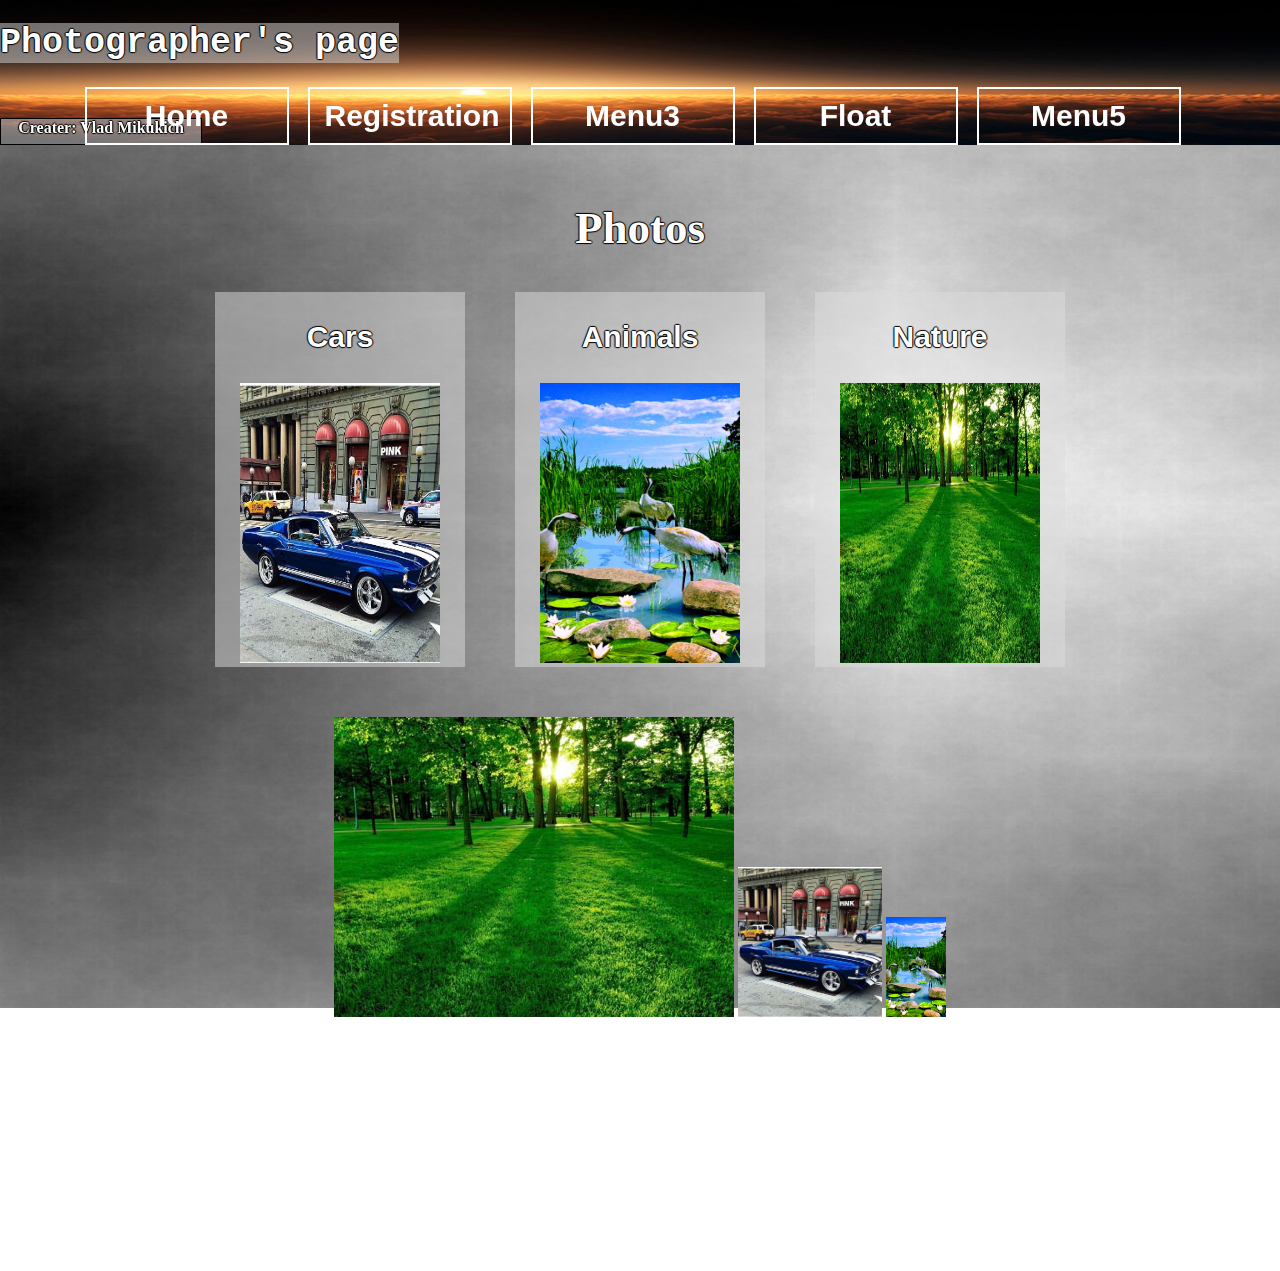
<file: HTML/index.html>
<!DOCTYPE html>
<html>
<head>
<title>Photographer's page</title>
<meta charset="UTF-8">
<meta name="viewport" content="width=device-width, initial-scale=1.0">
<link rel="stylesheet" type="text/css" href="style.css">
</head>
<body>
<div class="all">
  <header class="head">
  	<h1 class="name">Photographer's page</h1>
  	<span id="creater">Creater: Vlad Mikukich</span>
    <div>
      <input id="menu" type="checkbox">
      <label for="menu"><img id="one" src="images/1.png"></label>
    </div>
  <ul class="menu">
    <li><a class="b" href="index.html">Home</a></li>
    <li><a class="b b1" target="_blank" href="registration.html">Registration</a></li>
    <li><a class="b" href="#">Menu3</a></li>
    <li><a class="b" href="float.html">Float</a></li>
    <li><a class="b" href="#">Menu5</a>
    <ul class="submenu">
        <li><a href="">Submenu1</a></li>
        <li><a href="">Submenu2</a></li>
      </ul></li>
  </ul>
</header>
<div class="content">
	<h2>Photos</h2>
    <aside class="main main-1">
    	<h3 class="section"><a href="#" >Animals</a></h3>
        <img class="img" src="images/animals1.jpg">
    </aside>
  <aside class="aside aside-1">
  	<h3 class="section"><a href="#" >Cars</a></h3>
    <img class="img" src="images/car.jpg">
  </aside>
  <aside class="aside aside-2">
  	<h3 class="section"><a href="#">Nature</a></h3>
    <img class="img" src="images/nature1.jpg">
  </aside>
</div>
<div class="for">
  <img class="img-1" src="images/nature1.jpg">
  <img class="img-2" src="images/car.jpg">
  <img class="img-3" src="images/animals1.jpg">
</div>
<footer></footer>
</div>
</body>
</html>
</file>
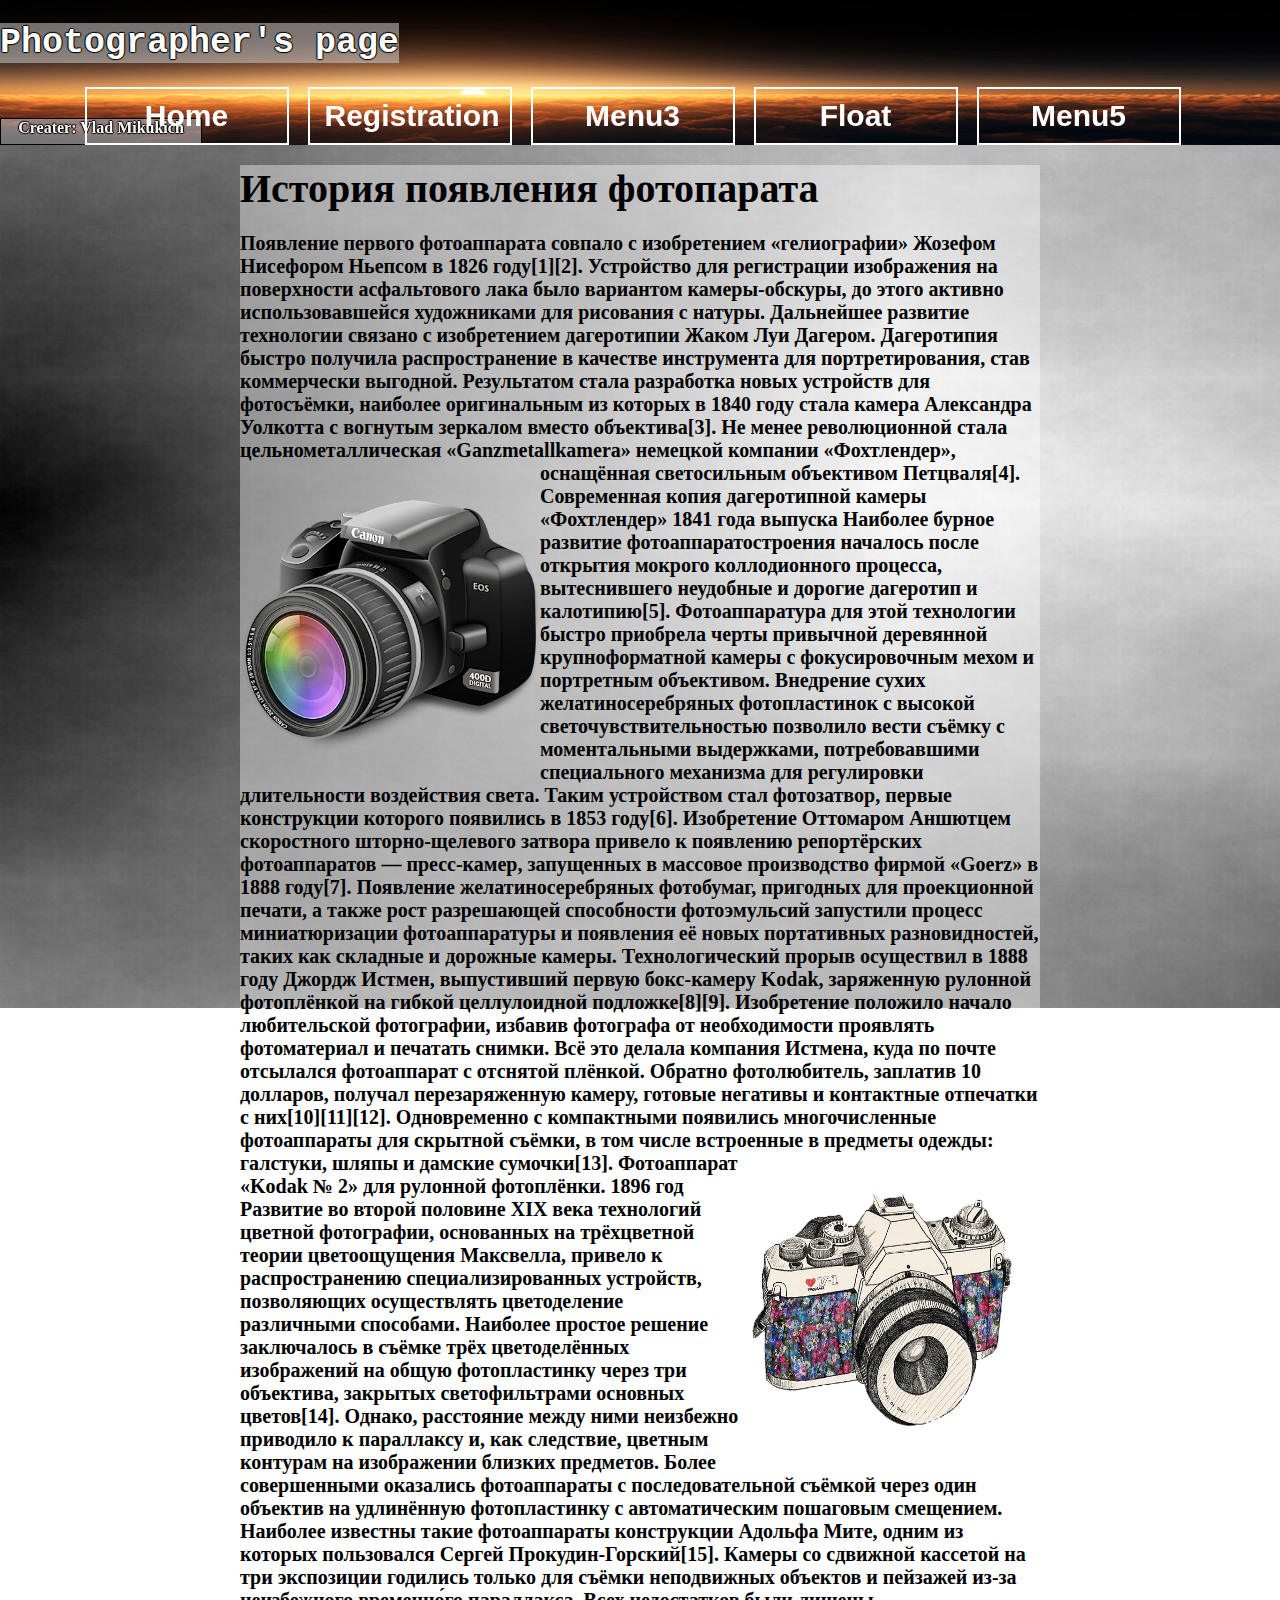
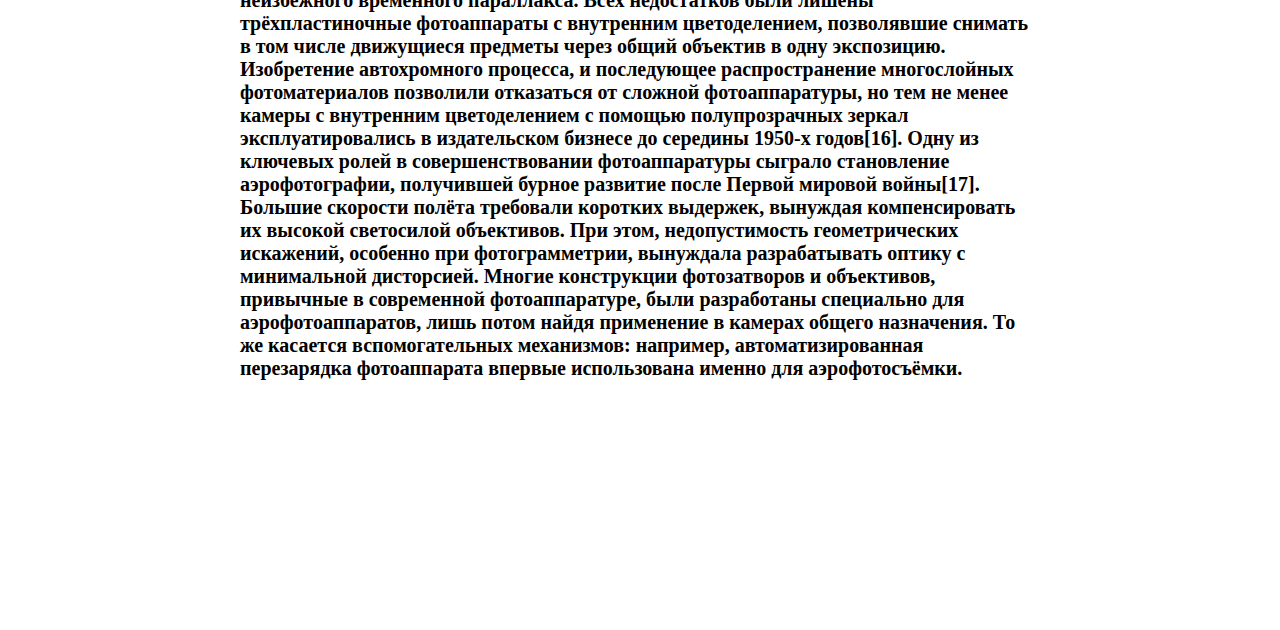
<file: HTML/float.html>
<!DOCTYPE html>
<html>
<head>
<title> Float </title>
<meta charset="UTF-8">
<meta name="viewport" content="width=device-width, initial-scale=1.0">
<link rel="stylesheet" type="text/css" href="style.css">
</head>
<bady>

	<div class="all">
  <header class="head">
  	<h1 class="name">Photographer's page</h1>
  	<span id="creater">Creater: Vlad Mikukich</span>
  <ul class="menu">
    <li><a class="b" href="index.html">Home</a></li>
    <li><a class="b b1" target="_blank" href="registration.html">Registration</a></li>
    <li><a class="b" href="#">Menu3</a>
      <ul class="submenu">
        <li><a href="">Submenu1</a></li>
        <li><a href="">Submenu2</a></li>
      </ul>
    </li>
    <li><a class="b" href="float.html">Float</a></li>
    <li><a class="b" href="#">Menu5</a></li>
  </ul>
</header>
<div class="float">
	<h1 class="history">История появления фотопарата</h1>
	<p>
		Появление первого фотоаппарата совпало с изобретением «гелиографии» Жозефом Нисефором Ньепсом в 1826 году[1][2]. Устройство для регистрации изображения на поверхности асфальтового лака было вариантом камеры-обскуры, до этого активно использовавшейся художниками для рисования с натуры. Дальнейшее развитие технологии связано с изобретением дагеротипии Жаком Луи Дагером. Дагеротипия быстро получила распространение в качестве инструмента для портретирования, став коммерчески выгодной. Результатом стала разработка новых устройств для фотосъёмки, наиболее оригинальным из которых в 1840 году стала камера Александра Уолкотта с вогнутым зеркалом вместо объектива[3]. Не менее революционной стала цельнометаллическая «Ganzmetallkamera» немецкой компании «Фохтлендер», оснащённая светосильным объективом Петцваля[4].
<img  class="png" src ="images/photogr.png">

Современная копия дагеротипной камеры «Фохтлендер» 1841 года выпуска
Наиболее бурное развитие фотоаппаратостроения началось после открытия мокрого коллодионного процесса, вытеснившего неудобные и дорогие дагеротип и калотипию[5]. Фотоаппаратура для этой технологии быстро приобрела черты привычной деревянной крупноформатной камеры с фокусировочным мехом и портретным объективом. Внедрение сухих желатиносеребряных фотопластинок с высокой светочувствительностью позволило вести съёмку с моментальными выдержками, потребовавшими специального механизма для регулировки длительности воздействия света. Таким устройством стал фотозатвор, первые конструкции которого появились в 1853 году[6]. Изобретение Оттомаром Аншютцем скоростного шторно-щелевого затвора привело к появлению репортёрских фотоаппаратов — пресс-камер, запущенных в массовое производство фирмой «Goerz» в 1888 году[7].

Появление желатиносеребряных фотобумаг, пригодных для проекционной печати, а также рост разрешающей способности фотоэмульсий запустили процесс миниатюризации фотоаппаратуры и появления её новых портативных разновидностей, таких как складные и дорожные камеры. Технологический прорыв осуществил в 1888 году Джордж Истмен, выпустивший первую бокс-камеру Kodak, заряженную рулонной фотоплёнкой на гибкой целлулоидной подложке[8][9]. Изобретение положило начало любительской фотографии, избавив фотографа от необходимости проявлять фотоматериал и печатать снимки. Всё это делала компания Истмена, куда по почте отсылался фотоаппарат с отснятой плёнкой. Обратно фотолюбитель, заплатив 10 долларов, получал перезаряженную камеру, готовые негативы и контактные отпечатки с них[10][11][12]. Одновременно с компактными появились многочисленные фотоаппараты для скрытной съёмки, в том числе встроенные в предметы одежды: галстуки, шляпы и дамские сумочки[13].
<img  class="png2" src ="images/photogr2.png">

Фотоаппарат «Kodak № 2» для рулонной фотоплёнки.
1896 год
Развитие во второй половине XIX века технологий цветной фотографии, основанных на трёхцветной теории цветоощущения Максвелла, привело к распространению специализированных устройств, позволяющих осуществлять цветоделение различными способами. Наиболее простое решение заключалось в съёмке трёх цветоделённых изображений на общую фотопластинку через три объектива, закрытых светофильтрами основных цветов[14]. Однако, расстояние между ними неизбежно приводило к параллаксу и, как следствие, цветным контурам на изображении близких предметов. Более совершенными оказались фотоаппараты с последовательной съёмкой через один объектив на удлинённую фотопластинку с автоматическим пошаговым смещением. Наиболее известны такие фотоаппараты конструкции Адольфа Мите, одним из которых пользовался Сергей Прокудин-Горский[15].

Камеры со сдвижной кассетой на три экспозиции годились только для съёмки неподвижных объектов и пейзажей из-за неизбежного временно́го параллакса. Всех недостатков были лишены трёхпластиночные фотоаппараты с внутренним цветоделением, позволявшие снимать в том числе движущиеся предметы через общий объектив в одну экспозицию. Изобретение автохромного процесса, и последующее распространение многослойных фотоматериалов позволили отказаться от сложной фотоаппаратуры, но тем не менее камеры с внутренним цветоделением с помощью полупрозрачных зеркал эксплуатировались в издательском бизнесе до середины 1950-х годов[16].

Одну из ключевых ролей в совершенствовании фотоаппаратуры сыграло становление аэрофотографии, получившей бурное развитие после Первой мировой войны[17]. Большие скорости полёта требовали коротких выдержек, вынуждая компенсировать их высокой светосилой объективов. При этом, недопустимость геометрических искажений, особенно при фотограмметрии, вынуждала разрабатывать оптику с минимальной дисторсией. Многие конструкции фотозатворов и объективов, привычные в современной фотоаппаратуре, были разработаны специально для аэрофотоаппаратов, лишь потом найдя применение в камерах общего назначения. То же касается вспомогательных механизмов: например, автоматизированная перезарядка фотоаппарата впервые использована именно для аэрофотосъёмки.
	</p>
</div>
<footer></footer>
</bady>
</html>
</file>
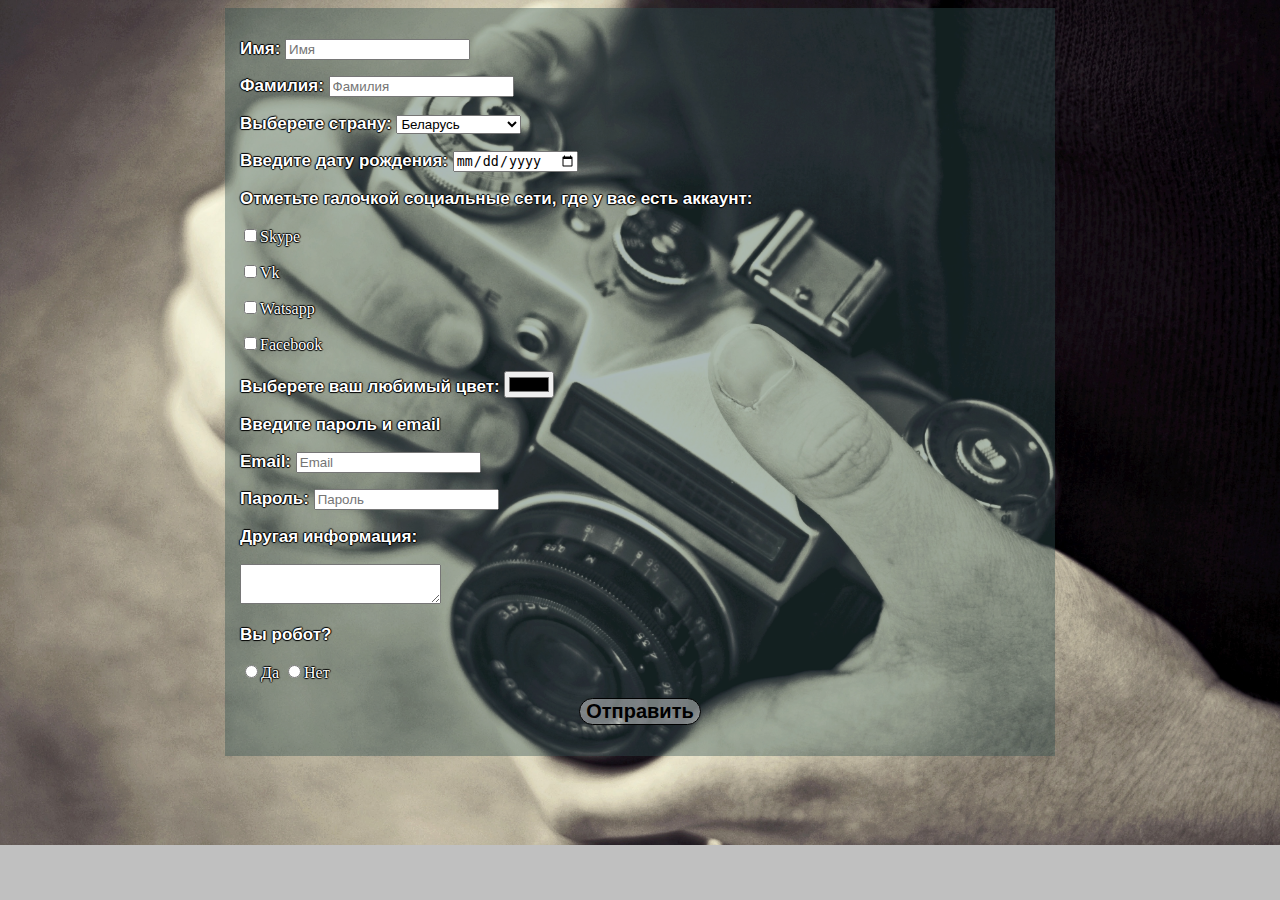
<file: HTML/registration.html>
<!DOCTYPE html>
<html>
<head>
<title> Registration </title>
<meta charset="UTF-8">
<meta name="viewport" content="width=device-width, initial-scale=1.0">
<link rel="stylesheet" type="text/css" href="registration.css">
</head>
<body>
	<form action="index.html">
		<div class="all">
	
		<p><label>Имя: <input type="text" name="Имя" placeholder="Имя"></label></p>
		<p><label>Фамилия: <input type="text" name="Фамилия" placeholder="Фамилия"></label></p>
			<p class="seti">Выберете страну: 
		<select>
			<option>Беларусь</option>
			<option>Россия</option>
			<option>Украина</option>
			<option>США</option>
			<option>Великобритания</option>
		</select></p>
	      <p class="seti">Введите дату рождения:
		<input type="date" name="date"></p>
		<p class="seti">Отметьте галочкой социальные сети, где у вас есть аккаунт:</p>
			<p><input type="checkbox" name="Skype">Skype</p>
			<p><input type="checkbox" name="Vk">Vk</p>
			<p><input type="checkbox" name="Whatsapp">Watsapp</p>
			<p><input type="checkbox" name="Facebook">Facebook</p>
			<p class="seti">Выберете ваш любимый цвет: 
			<input type="color" name="color"></p>
	    <p class="seti">Введите пароль и email</p>	
			<p><label>Email: <input type="email" name="Email" placeholder="Email"></label></p>
		    <p><label>Пароль: <input type="password" name="password" placeholder="Пароль"></label></p>
		<p class="seti">Другая информация:</p>
		<textarea></textarea>
		<p class="seti">Вы робот?</p>
			<input type="radio" name="да">Да
			<input type="radio" name="да">Нет
<center><p><button class ="but but:hover">Отправить</button></p></center>
</div>
	</form>
</body>
</html>
</file>
<file: HTML/style.css>
body {
  margin: 0;
  background-color: white;
  background-image: url(images/fonb.jpg);
  background-size: 140%;
  background-repeat: no-repeat;
  background-attachment: fixed; }

.for {
  margin-top: 50px; }
  .for .img-1 {
    height: 300px; }
  .for .img-2 {
    height: 150px; }
  .for .img-3 {
    height: 100px; }

a {
  color: #FFFFFF;
  display: block;
  padding: 10px  15px;
  text-decoration: none;
  outline: none;
  font-family: 'Arial', serif;
  font-size: 30px; }

.head {
  display: flex;
  flex-flow: row wrap;
  background-image: url(images/fonheader.jpg);
  background-size: 100%;
  width: 100%;
  align-items: flex-end;
  background-size: 100%;
  background-repeat: no-repeat; }
  .head ul {
    margin: 0; }
    .head ul li:hover .submenu {
      display: block; }
    .head ul li a:hover {
      background-color: rgba(220, 220, 220, 0.2); }
  .head ul {
    list-style: none;
    margin: 0;
    padding: 0; }
  .head .submenu {
    display: none;
    background: black; }

.menu li {
  display: inline-block;
  margin-right: 15px;
  position: relative;
  width: 200px;
  border: 2px solid #FFFFFF; }

#creater {
  float: right;
  color: white;
  background-color: rgba(220, 220, 220, 0.5);
  text-shadow: 1px 0 1px #000, 0 1px 1px #000, -1px 0 1px #000, 0 -1px 1px #000;
  width: 200px;
  height: 25px;
  border: 1px solid #000000;
  position: fixed; }

.down {
  font-family: "Arial";
  color: black;
  padding-left: 10px; }

.submenu {
  position: absolute;
  top: 100%;
  left: 0;
  width: 100%; }

.all {
  font-weight: bold;
  text-align: center;
  margin: auto; }

.main-1, .aside-1, .aside-2 {
  width: 250px;
  background-color: rgba(220, 220, 220, 0.5); }

.aside-1 {
  margin-right: 50px; }

.aside-2 {
  margin-left: 50px; }

.aside-1 {
  order: 1; }

.main {
  order: 2; }

.aside-2 {
  order: 3; }

.menu {
  align-self: flex-end;
  width: 100%; }

.content {
  display: flex;
  flex-flow: row wrap;
  margin-top: 50px;
  justify-content: center;
  margin-top: 20px; }

h2 {
  font-size: 45px;
  width: 100%;
  color: white;
  text-shadow: 1px 0 1px #000, 0 1px 1px #000, -1px 0 1px #000, 0 -1px 1px #000; }

.name {
  color: white;
  font-size: 35px;
  text-align: center;
  align-self: flex-start;
  font-family: Comic Sans MS,monospace;
  text-shadow: 1px 0 1px #000, 0 1px 1px #000, -1px 0 1px #000, 0 -1px 1px #000;
  background-color: rgba(220, 220, 220, 0.5);
  animation: opacity 4s 1 linear; }

aside a {
  font-size: 30px;
  text-shadow: 1px 0 1px #000, 0 1px 1px #000, -1px 0 1px #000, 0 -1px 1px #000; }
aside a:hover {
  color: green; }

footer {
  width: 100%;
  height: 100px;
  height: 200px;
  margin-top: 50px; }

.img {
  width: 200px;
  height: 280px; }

.section {
  transition: .5s; }

.section:hover {
  transform: scale(1.2); }

label, #menu {
  display: none; }

@-webkit-keyframes opacity {
  from {
    opacity: 0; }
  to {
    opacity: 1; } }
@keyframes opacity {
  from {
    opacity: 0; }
  to {
    opacity: 1; } }
@-webkit-keyframes scale {
  from {
    transform: scale(1); }
  to {
    transform: scale(1.5); } }
@keyframes scale {
  from {
    transform: scale(1); }
  to {
    transform: scale(1.5); } }
.float {
  margin: 20px auto;
  width: 800px;
  font-size: 20px;
  text-align: left;
  background-color: rgba(255, 255, 255, 0.4); }

.png {
  float: left;
  width: 300px;
  height: 300px;
  animation: rotate 4s infinite linear; }

.png2 {
  float: right;
  width: 300px;
  height: 300px;
  animation: rotate 4s infinite linear; }

@keyframes rotate {
  from {
    transform: rotate(0deg); }
  to {
    transform: rotate(720deg); } }
.history {
  margin: auto; }

@media only screen and (max-width: 800px) {
  .img {
    width: 250px;
    height: 280px; }

  .content {
    flex-flow: column; }

  .aside-2 {
    margin: 0;
    align-content: center;
    margin-top: 10px; }

  .menu li {
    display: block;
    margin: 0;
    position: relative;
    width: 100px;
    height: 40px;
    border: 1px solid white;
    background-color: black; }

  a {
    display: block;
    padding-top: 10px;
    text-decoration: none;
    outline: none;
    font-family: 'Arial', serif;
    font-size: 15px; }

  .b1 {
    padding-left: 8px; }

  body {
    margin: 0;
    background-size: 200%;
    background-repeat: repeat; }

  .content {
    align-items: center; }

  .aside-1 {
    margin: 0; }

  .main {
    margin-top: 10px; }

  .head {
    display: inline-block;
    width: 100%;
    background-repeat: no-repeat; }

  #creater {
    display: none; }

  .float {
    width: 100%;
    margin-top: 50px; }

  .png, .png2 {
    width: 200px;
    height: 200px; }

  #one {
    width: 30px;
    height: 30px;
    float: left; }

  #menu:checked ~ .menu {
    margin: 0; }

  .submenu {
    position: absolute;
    top: 0;
    left: 100%; } }

/*# sourceMappingURL=style.css.map */
</file>
<file: HTML/registration.css>
label{
	font-family: Arial;
	font-size: 17px;
	font-weight: 700;
}
.seti{ 
	font-family: Arial;
	font-size: 17px;
	font-weight: 700;
}
textarea{
	color:black;
	font-family: Arial;
	font-size: 15px;
}
select{
	color: black;
}
input{
	color:black;
}
body{
	background-color:silver;
	background-image: url(images/fonregistr.jpg);
	background-size: 100%;
	background-attachment: fixed;
	background-repeat: no-repeat;
	color: white;
	text-shadow: 1px 0 1px #000, 0 1px 1px #000, -1px 0 1px #000, 0 -1px 1px #000;
}
.all{
	background-color: rgba(47, 79, 79,0.4);
	margin-left: auto;
	margin-right: auto;
	padding: 15px;
	width: 800px;

}
.but{
	font-size: 20px;
	border-radius: 35px 35px;
	border:1px solid black;
	outline: none;
	font-weight: 600 ;
	background-color: rgba(255, 255, 255,0.4);
}
.but:hover{
	background-color: rgba(105, 105, 105,0.4);
}

h1{
	text-align: center;
}
button{
	display: block;
	padding-left: 50px: 
}
@media only screen and (max-width : 800px) {
	textarea{
	
	}
		body{
		background-size: 200%;
		background-repeat:repeat;
	}
		.all{
		background-color: rgba(47, 79, 79,0);
	}
}
</file>
